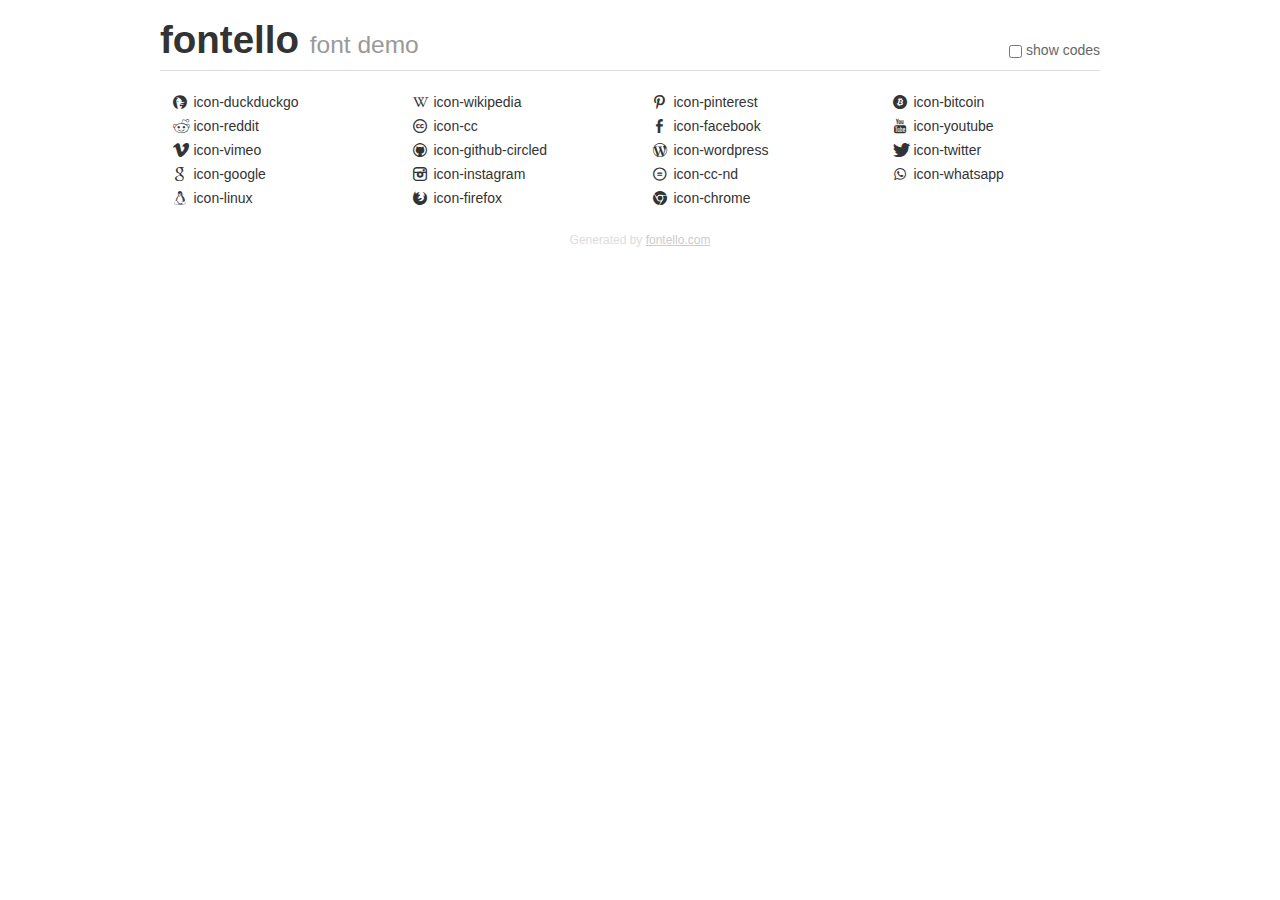
<file: fontello-89d7361d/demo.html>
<!DOCTYPE html>
<html>
  <head><!--[if lt IE 9]><script language="javascript" type="text/javascript" src="//html5shim.googlecode.com/svn/trunk/html5.js"></script><![endif]-->
    <meta charset="UTF-8"><style>/*
 * Bootstrap v2.2.1
 *
 * Copyright 2012 Twitter, Inc
 * Licensed under the Apache License v2.0
 * http://www.apache.org/licenses/LICENSE-2.0
 *
 * Designed and built with all the love in the world @twitter by @mdo and @fat.
 */
.clearfix {
  *zoom: 1;
}
.clearfix:before,
.clearfix:after {
  display: table;
  content: "";
  line-height: 0;
}
.clearfix:after {
  clear: both;
}
html {
  font-size: 100%;
  -webkit-text-size-adjust: 100%;
  -ms-text-size-adjust: 100%;
}
a:focus {
  outline: thin dotted #333;
  outline: 5px auto -webkit-focus-ring-color;
  outline-offset: -2px;
}
a:hover,
a:active {
  outline: 0;
}
button,
input,
select,
textarea {
  margin: 0;
  font-size: 100%;
  vertical-align: middle;
}
button,
input {
  *overflow: visible;
  line-height: normal;
}
button::-moz-focus-inner,
input::-moz-focus-inner {
  padding: 0;
  border: 0;
}
body {
  margin: 0;
  font-family: "Helvetica Neue", Helvetica, Arial, sans-serif;
  font-size: 14px;
  line-height: 20px;
  color: #333;
  background-color: #fff;
}
a {
  color: #08c;
  text-decoration: none;
}
a:hover {
  color: #005580;
  text-decoration: underline;
}
.row {
  margin-left: -20px;
  *zoom: 1;
}
.row:before,
.row:after {
  display: table;
  content: "";
  line-height: 0;
}
.row:after {
  clear: both;
}
[class*="span"] {
  float: left;
  min-height: 1px;
  margin-left: 20px;
}
.container,
.navbar-static-top .container,
.navbar-fixed-top .container,
.navbar-fixed-bottom .container {
  width: 940px;
}
.span12 {
  width: 940px;
}
.span11 {
  width: 860px;
}
.span10 {
  width: 780px;
}
.span9 {
  width: 700px;
}
.span8 {
  width: 620px;
}
.span7 {
  width: 540px;
}
.span6 {
  width: 460px;
}
.span5 {
  width: 380px;
}
.span4 {
  width: 300px;
}
.span3 {
  width: 220px;
}
.span2 {
  width: 140px;
}
.span1 {
  width: 60px;
}
[class*="span"].pull-right,
.row-fluid [class*="span"].pull-right {
  float: right;
}
.container {
  margin-right: auto;
  margin-left: auto;
  *zoom: 1;
}
.container:before,
.container:after {
  display: table;
  content: "";
  line-height: 0;
}
.container:after {
  clear: both;
}
p {
  margin: 0 0 10px;
}
.lead {
  margin-bottom: 20px;
  font-size: 21px;
  font-weight: 200;
  line-height: 30px;
}
small {
  font-size: 85%;
}
h1 {
  margin: 10px 0;
  font-family: inherit;
  font-weight: bold;
  line-height: 20px;
  color: inherit;
  text-rendering: optimizelegibility;
}
h1 small {
  font-weight: normal;
  line-height: 1;
  color: #999;
}
h1 {
  line-height: 40px;
}
h1 {
  font-size: 38.5px;
}
h1 small {
  font-size: 24.5px;
}
body {
  margin-top: 90px;
}
.header {
  position: fixed;
  top: 0;
  left: 50%;
  margin-left: -480px;
  background-color: #fff;
  border-bottom: 1px solid #ddd;
  padding-top: 10px;
  z-index: 10;
}
.footer {
  color: #ddd;
  font-size: 12px;
  text-align: center;
  margin-top: 20px;
}
.footer a {
  color: #ccc;
  text-decoration: underline;
}
.the-icons {
  font-size: 14px;
  line-height: 24px;
}
.switch {
  position: absolute;
  right: 0;
  bottom: 10px;
  color: #666;
}
.switch input {
  margin-right: 0.3em;
}
.codesOn .i-name {
  display: none;
}
.codesOn .i-code {
  display: inline;
}
.i-code {
  display: none;
}
@font-face {
      font-family: 'fontello';
      src: url('./font/fontello.eot?86750950');
      src: url('./font/fontello.eot?86750950#iefix') format('embedded-opentype'),
           url('./font/fontello.woff?86750950') format('woff'),
           url('./font/fontello.ttf?86750950') format('truetype'),
           url('./font/fontello.svg?86750950#fontello') format('svg');
      font-weight: normal;
      font-style: normal;
    }
     
     
    .demo-icon
    {
      font-family: "fontello";
      font-style: normal;
      font-weight: normal;
      speak: none;
     
      display: inline-block;
      text-decoration: inherit;
      width: 1em;
      margin-right: .2em;
      text-align: center;
      /* opacity: .8; */
     
      /* For safety - reset parent styles, that can break glyph codes*/
      font-variant: normal;
      text-transform: none;
     
      /* fix buttons height, for twitter bootstrap */
      line-height: 1em;
     
      /* Animation center compensation - margins should be symmetric */
      /* remove if not needed */
      margin-left: .2em;
     
      /* You can be more comfortable with increased icons size */
      /* font-size: 120%; */
     
      /* Font smoothing. That was taken from TWBS */
      -webkit-font-smoothing: antialiased;
      -moz-osx-font-smoothing: grayscale;
     
      /* Uncomment for 3D effect */
      /* text-shadow: 1px 1px 1px rgba(127, 127, 127, 0.3); */
    }
     </style>
    <link rel="stylesheet" href="css/animation.css"><!--[if IE 7]><link rel="stylesheet" href="css/fontello-ie7.css"><![endif]-->
    <script>
      function toggleCodes(on) {
        var obj = document.getElementById('icons');
      
        if (on) {
          obj.className += ' codesOn';
        } else {
          obj.className = obj.className.replace(' codesOn', '');
        }
      }
      
    </script>
  </head>
  <body>
    <div class="container header">
      <h1>
        fontello
         <small>font demo</small>
      </h1>
      <label class="switch">
        <input type="checkbox" onclick="toggleCodes(this.checked)">show codes
      </label>
    </div>
    <div id="icons" class="container">
      <div class="row">
        <div title="Code: 0xe800" class="the-icons span3"><i class="demo-icon icon-duckduckgo">&#xe800;</i> <span class="i-name">icon-duckduckgo</span><span class="i-code">0xe800</span></div>
        <div title="Code: 0xe801" class="the-icons span3"><i class="demo-icon icon-wikipedia">&#xe801;</i> <span class="i-name">icon-wikipedia</span><span class="i-code">0xe801</span></div>
        <div title="Code: 0xe802" class="the-icons span3"><i class="demo-icon icon-pinterest">&#xe802;</i> <span class="i-name">icon-pinterest</span><span class="i-code">0xe802</span></div>
        <div title="Code: 0xe803" class="the-icons span3"><i class="demo-icon icon-bitcoin">&#xe803;</i> <span class="i-name">icon-bitcoin</span><span class="i-code">0xe803</span></div>
      </div>
      <div class="row">
        <div title="Code: 0xe804" class="the-icons span3"><i class="demo-icon icon-reddit">&#xe804;</i> <span class="i-name">icon-reddit</span><span class="i-code">0xe804</span></div>
        <div title="Code: 0xe805" class="the-icons span3"><i class="demo-icon icon-cc">&#xe805;</i> <span class="i-name">icon-cc</span><span class="i-code">0xe805</span></div>
        <div title="Code: 0xe806" class="the-icons span3"><i class="demo-icon icon-facebook">&#xe806;</i> <span class="i-name">icon-facebook</span><span class="i-code">0xe806</span></div>
        <div title="Code: 0xe807" class="the-icons span3"><i class="demo-icon icon-youtube">&#xe807;</i> <span class="i-name">icon-youtube</span><span class="i-code">0xe807</span></div>
      </div>
      <div class="row">
        <div title="Code: 0xe808" class="the-icons span3"><i class="demo-icon icon-vimeo">&#xe808;</i> <span class="i-name">icon-vimeo</span><span class="i-code">0xe808</span></div>
        <div title="Code: 0xe809" class="the-icons span3"><i class="demo-icon icon-github-circled">&#xe809;</i> <span class="i-name">icon-github-circled</span><span class="i-code">0xe809</span></div>
        <div title="Code: 0xe80a" class="the-icons span3"><i class="demo-icon icon-wordpress">&#xe80a;</i> <span class="i-name">icon-wordpress</span><span class="i-code">0xe80a</span></div>
        <div title="Code: 0xe80b" class="the-icons span3"><i class="demo-icon icon-twitter">&#xe80b;</i> <span class="i-name">icon-twitter</span><span class="i-code">0xe80b</span></div>
      </div>
      <div class="row">
        <div title="Code: 0xe80c" class="the-icons span3"><i class="demo-icon icon-google">&#xe80c;</i> <span class="i-name">icon-google</span><span class="i-code">0xe80c</span></div>
        <div title="Code: 0xe80d" class="the-icons span3"><i class="demo-icon icon-instagram">&#xe80d;</i> <span class="i-name">icon-instagram</span><span class="i-code">0xe80d</span></div>
        <div title="Code: 0xe80e" class="the-icons span3"><i class="demo-icon icon-cc-nd">&#xe80e;</i> <span class="i-name">icon-cc-nd</span><span class="i-code">0xe80e</span></div>
        <div title="Code: 0xe80f" class="the-icons span3"><i class="demo-icon icon-whatsapp">&#xe80f;</i> <span class="i-name">icon-whatsapp</span><span class="i-code">0xe80f</span></div>
      </div>
      <div class="row">
        <div title="Code: 0xe810" class="the-icons span3"><i class="demo-icon icon-linux">&#xe810;</i> <span class="i-name">icon-linux</span><span class="i-code">0xe810</span></div>
        <div title="Code: 0xe811" class="the-icons span3"><i class="demo-icon icon-firefox">&#xe811;</i> <span class="i-name">icon-firefox</span><span class="i-code">0xe811</span></div>
        <div title="Code: 0xe813" class="the-icons span3"><i class="demo-icon icon-chrome">&#xe813;</i> <span class="i-name">icon-chrome</span><span class="i-code">0xe813</span></div>
      </div>
    </div>
    <div class="container footer">Generated by <a href="http://fontello.com">fontello.com</a></div>
  </body>
</html>
</file>
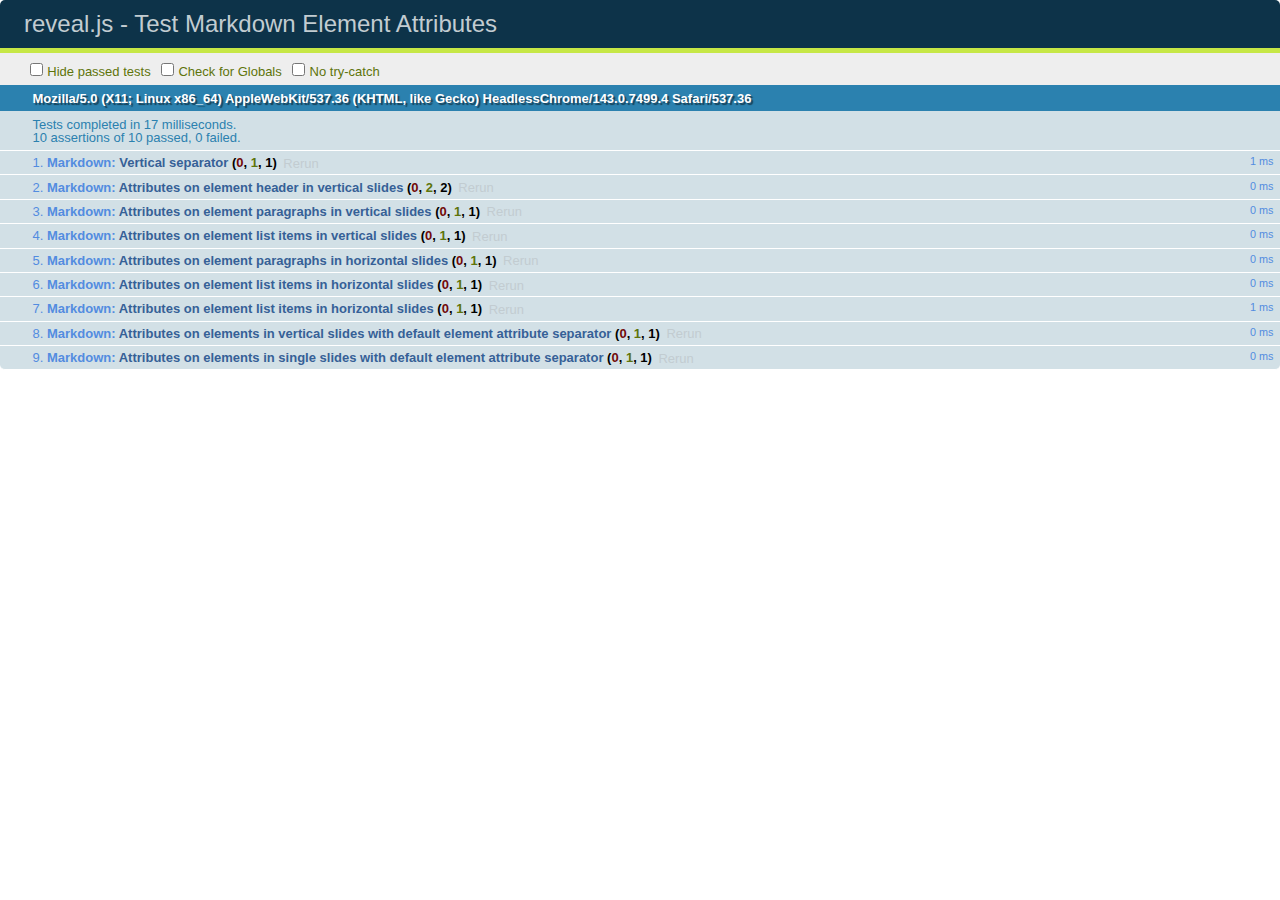
<file: test/test-markdown-element-attributes.html>
<!doctype html>
<html lang="en">

	<head>
		<meta charset="utf-8">

		<title>reveal.js - Test Markdown Element Attributes</title>

		<link rel="stylesheet" href="../css/reveal.css">
		<link rel="stylesheet" href="qunit-1.12.0.css">
	</head>

	<body style="overflow: auto;">

		<div id="qunit"></div>
		<div id="qunit-fixture"></div>

		<div class="reveal" style="display: none;">

			<div class="slides">

				<!-- <section data-markdown="example.md" data-separator="^\n\n\n" data-separator-vertical="^\n\n"></section> -->

				<!-- Slides are separated by newline + three dashes + newline, vertical slides identical but two dashes -->
				<section data-markdown data-separator="^\n---\n$" data-separator-vertical="^\n--\n$" data-element-attributes="{_\s*?([^}]+?)}">>
					<script type="text/template">
						## Slide 1.1
						<!-- {_class="fragment fade-out" data-fragment-index="1"} -->

						--

						## Slide 1.2
						<!-- {_class="fragment shrink"} -->

						Paragraph 1
						<!-- {_class="fragment grow"} -->

						Paragraph 2
						<!-- {_class="fragment grow"} -->

						- list item 1 <!-- {_class="fragment grow"} -->
						- list item 2 <!-- {_class="fragment grow"} -->
						- list item 3 <!-- {_class="fragment grow"} -->


						---

						## Slide 2


						Paragraph 1.2  
						multi-line <!-- {_class="fragment highlight-red"} -->

						Paragraph 2.2 <!-- {_class="fragment highlight-red"} -->

						Paragraph 2.3 <!-- {_class="fragment highlight-red"} -->

						Paragraph 2.4 <!-- {_class="fragment highlight-red"} -->

						- list item 1 <!-- {_class="fragment highlight-green"} -->
						- list item 2<!-- {_class="fragment highlight-green"} -->
						- list item 3<!-- {_class="fragment highlight-green"} -->
						- list item 4
						<!-- {_class="fragment highlight-green"} -->
						- list item 5<!-- {_class="fragment highlight-green"} -->

						Test

						![Example Picture](examples/assets/image2.png)
						<!-- {_class="reveal stretch"} -->

					</script>
				</section>



				<section 	data-markdown data-separator="^\n\n\n"
									data-separator-vertical="^\n\n"
									data-separator-notes="^Note:"
									data-charset="utf-8">
					<script type="text/template">
						# Test attributes in Markdown with default separator
						## Slide 1 Def <!-- .element: class="fragment highlight-red" data-fragment-index="1" -->


						## Slide 2 Def
						<!-- .element: class="fragment highlight-red" -->

					</script>
				</section>

				<section data-markdown>
				  <script type="text/template">
					## Hello world
					A paragraph
					<!-- .element: class="fragment highlight-blue" -->
				  </script>
				</section>

				<section data-markdown>
				  <script type="text/template">
					## Hello world

					Multiple  
					Line
					<!-- .element: class="fragment highlight-blue" -->
				  </script>
				</section>

				<section data-markdown>
				  <script type="text/template">
					## Hello world

					Test<!-- .element: class="fragment highlight-blue" -->

					More Test
				  </script>
				</section>


			</div>

		</div>

		<script src="../lib/js/head.min.js"></script>
		<script src="../js/reveal.js"></script>
		<script src="../plugin/markdown/marked.js"></script>
		<script src="../plugin/markdown/markdown.js"></script>
		<script src="qunit-1.12.0.js"></script>

		<script src="test-markdown-element-attributes.js"></script>

	</body>
</html>
</file>
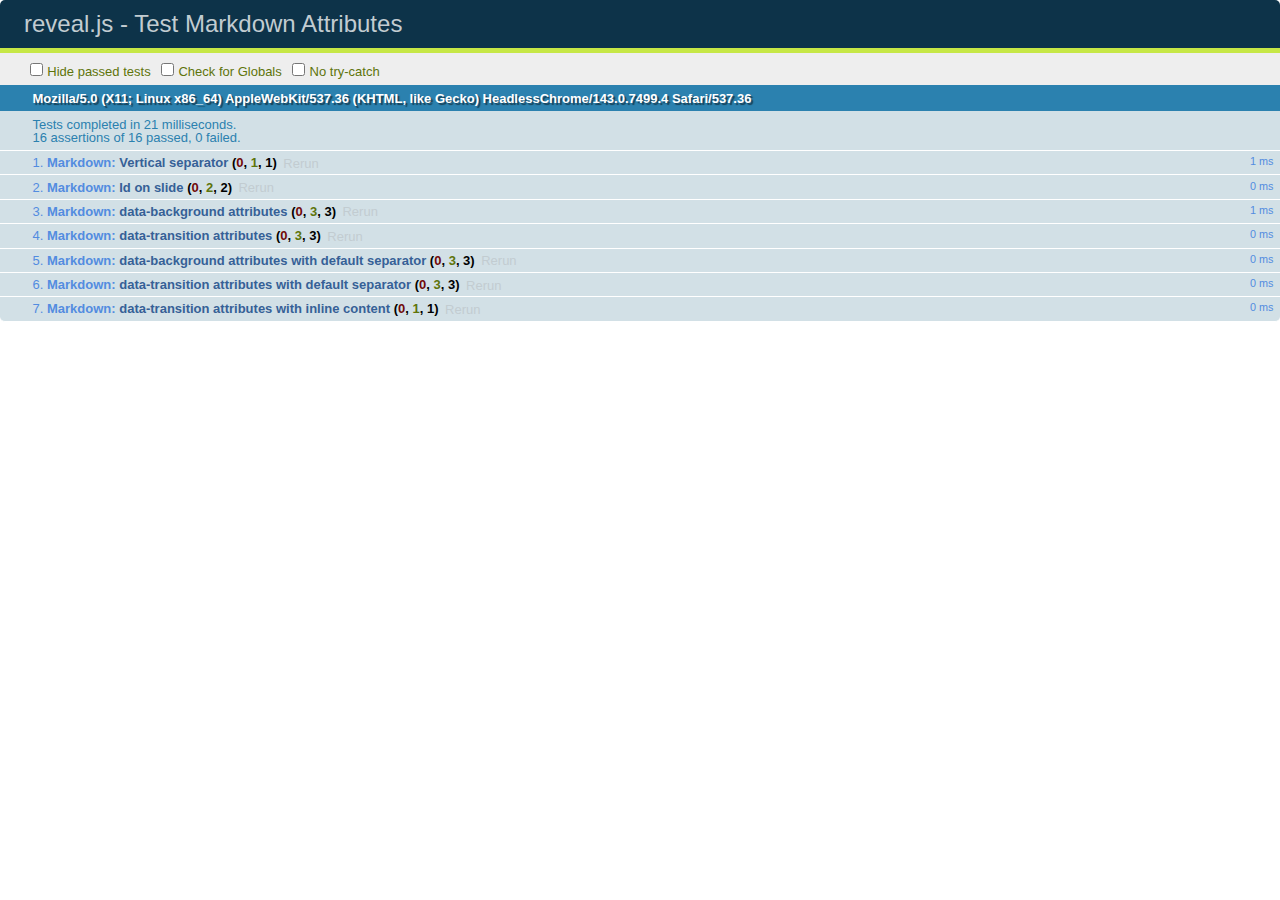
<file: test/test-markdown-slide-attributes.html>
<!doctype html>
<html lang="en">

	<head>
		<meta charset="utf-8">

		<title>reveal.js - Test Markdown Attributes</title>

		<link rel="stylesheet" href="../css/reveal.css">
		<link rel="stylesheet" href="qunit-1.12.0.css">
	</head>

	<body style="overflow: auto;">

		<div id="qunit"></div>
		<div id="qunit-fixture"></div>

		<div class="reveal" style="display: none;">

			<div class="slides">

				<!-- <section data-markdown="example.md" data-separator="^\n\n\n" data-separator-vertical="^\n\n"></section> -->

				<!-- Slides are separated by three lines, vertical slides by two lines, attributes are one any line starting with (spaces and) two dashes -->
				<section 	data-markdown data-separator="^\n\n\n"
									data-separator-vertical="^\n\n"
									data-separator-notes="^Note:"
									data-attributes="--\s(.*?)$"
									data-charset="utf-8">
					<script type="text/template">
						# Test attributes in Markdown
						## Slide 1



						## Slide 2
						<!-- -- id="slide2" data-transition="zoom" data-background="#A0C66B" -->


						## Slide 2.1
						<!-- -- data-background="#ff0000" data-transition="fade" -->


						## Slide 2.2
						[Link to Slide2](#/slide2)



						## Slide 3
						<!-- -- data-transition="zoom" data-background="#C6916B" -->



						## Slide 4
					</script>
				</section>

				<section 	data-markdown data-separator="^\n\n\n"
									data-separator-vertical="^\n\n"
									data-separator-notes="^Note:"
									data-charset="utf-8">
					<script type="text/template">
						# Test attributes in Markdown with default separator
						## Slide 1 Def



						## Slide 2 Def
						<!-- .slide: id="slide2def" data-transition="concave" data-background="#A7C66B" -->


						## Slide 2.1 Def
						<!-- .slide: data-background="#f70000" data-transition="page" -->


						## Slide 2.2 Def
						[Link to Slide2](#/slide2def)



						## Slide 3 Def
						<!-- .slide: data-transition="concave" data-background="#C7916B" -->



						## Slide 4
					</script>
				</section>

				<section data-markdown>
					<script type="text/template">
						<!-- .slide: data-background="#ff0000" -->
						## Hello world
					</script>
				</section>

				<section data-markdown>
					<script type="text/template">
						## Hello world
						<!-- .slide: data-background="#ff0000" -->
					</script>
				</section>

				<section data-markdown>
					<script type="text/template">
						## Hello world

						Test
						<!-- .slide: data-background="#ff0000" -->

						More Test
					</script>
				</section>

			</div>

		</div>

		<script src="../lib/js/head.min.js"></script>
		<script src="../js/reveal.js"></script>
		<script src="../plugin/markdown/marked.js"></script>
		<script src="../plugin/markdown/markdown.js"></script>
		<script src="qunit-1.12.0.js"></script>

		<script src="test-markdown-slide-attributes.js"></script>

	</body>
</html>
</file>
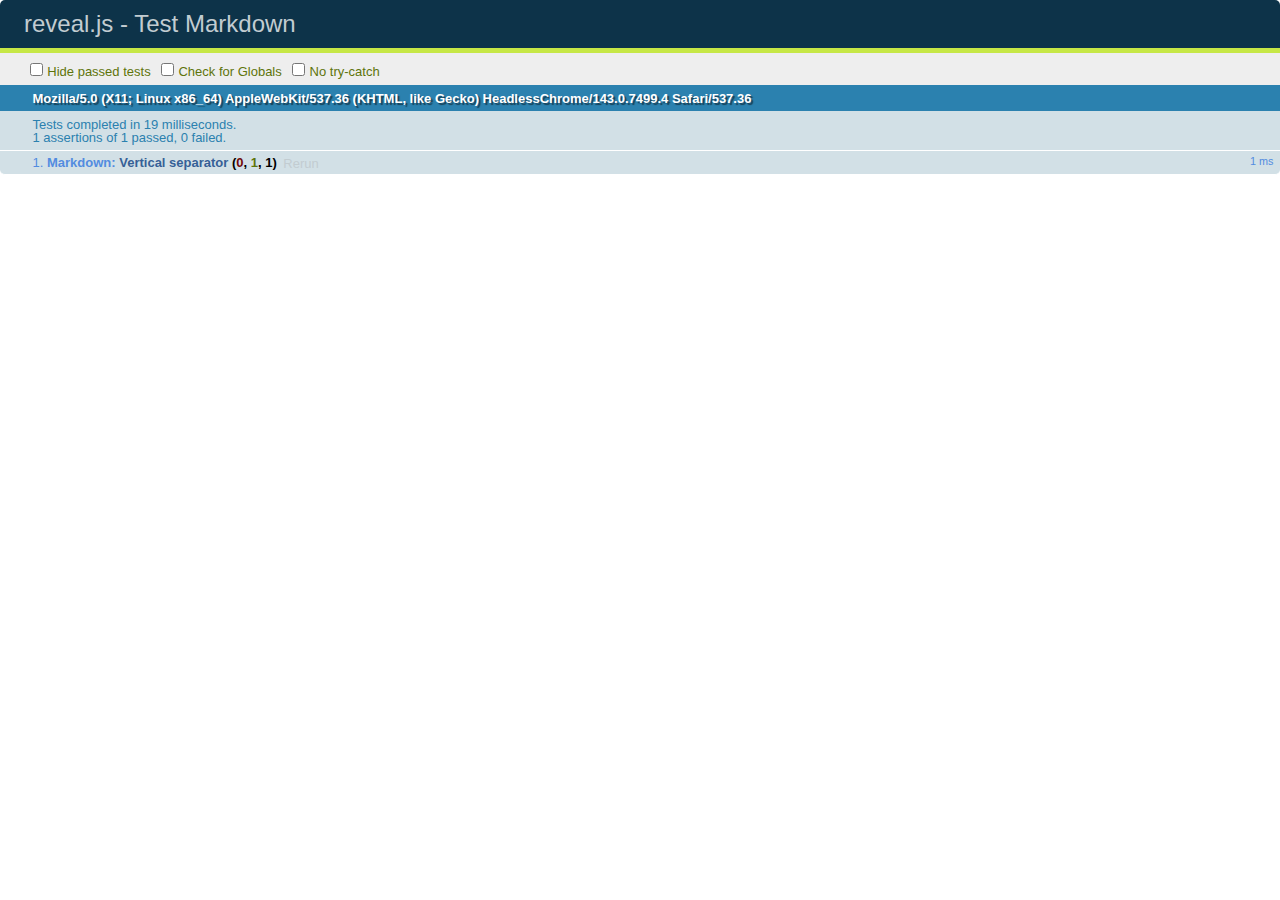
<file: test/test-markdown.html>
<!doctype html>
<html lang="en">

	<head>
		<meta charset="utf-8">

		<title>reveal.js - Test Markdown</title>

		<link rel="stylesheet" href="../css/reveal.css">
		<link rel="stylesheet" href="qunit-1.12.0.css">
	</head>

	<body style="overflow: auto;">

		<div id="qunit"></div>
  		<div id="qunit-fixture"></div>

		<div class="reveal" style="display: none;">

			<div class="slides">

				<!-- <section data-markdown="example.md" data-separator="^\n\n\n" data-separator-vertical="^\n\n"></section> -->

				<!-- Slides are separated by newline + three dashes + newline, vertical slides identical but two dashes -->
				<section data-markdown data-separator="^\n---\n$" data-separator-vertical="^\n--\n$">
					<script type="text/template">
						## Slide 1.1

						--

						## Slide 1.2

						---

						## Slide 2
					</script>
				</section>

			</div>

		</div>

		<script src="../lib/js/head.min.js"></script>
		<script src="../js/reveal.js"></script>
		<script src="../plugin/markdown/marked.js"></script>
		<script src="../plugin/markdown/markdown.js"></script>
		<script src="qunit-1.12.0.js"></script>

		<script src="test-markdown.js"></script>

	</body>
</html>
</file>
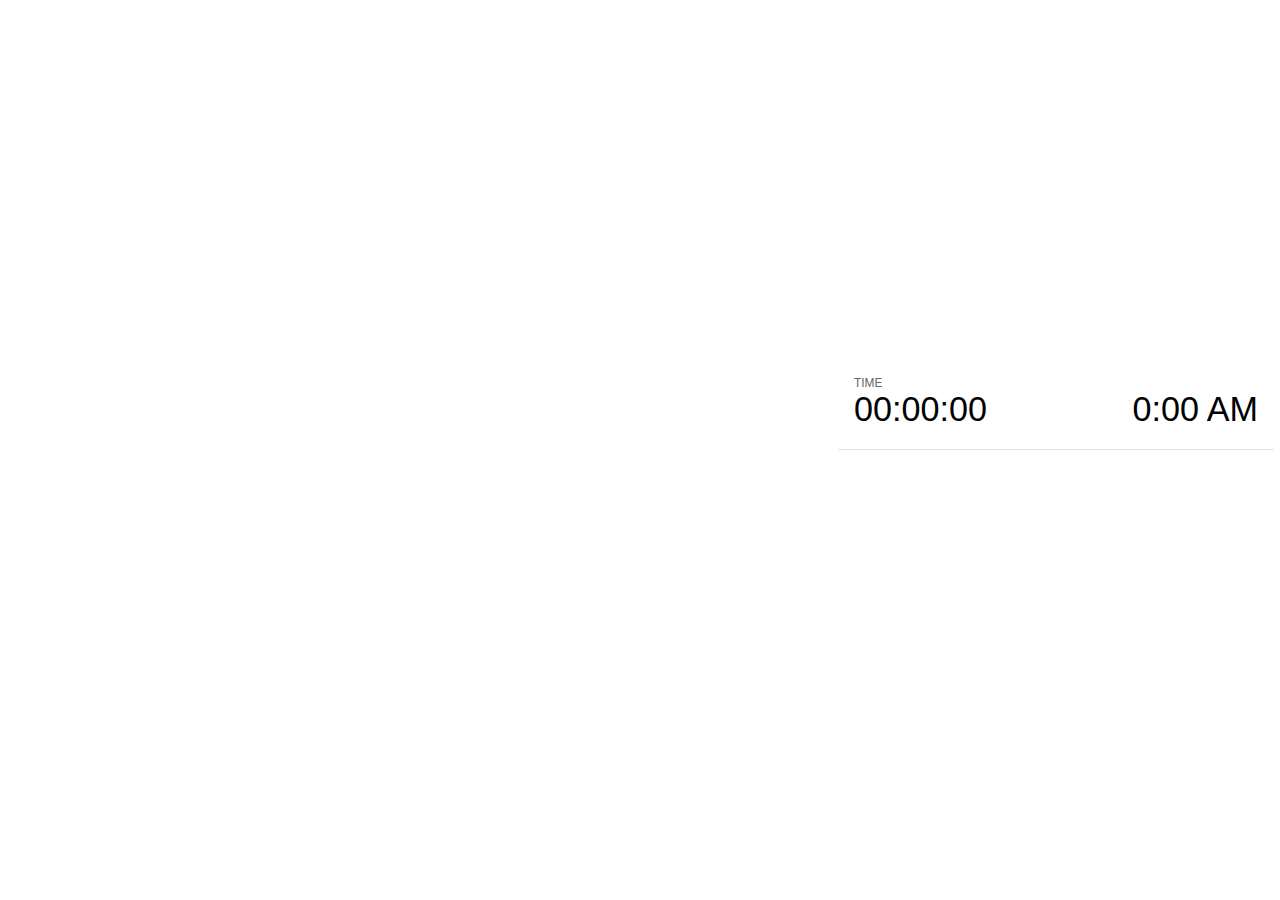
<file: plugin/notes/notes.html>
<!doctype html>
<html lang="en">
	<head>
		<meta charset="utf-8">

		<title>reveal.js - Slide Notes</title>

		<style>
			body {
				font-family: Helvetica;
			}

			#current-slide,
			#upcoming-slide,
			#speaker-controls {
				padding: 6px;
				box-sizing: border-box;
				-moz-box-sizing: border-box;
			}

			#current-slide iframe,
			#upcoming-slide iframe {
				width: 100%;
				height: 100%;
				border: 1px solid #ddd;
			}

			#current-slide .label,
			#upcoming-slide .label {
				position: absolute;
				top: 10px;
				left: 10px;
				font-weight: bold;
				font-size: 14px;
				z-index: 2;
				color: rgba( 255, 255, 255, 0.9 );
			}

			#current-slide {
				position: absolute;
				width: 65%;
				height: 100%;
				top: 0;
				left: 0;
				padding-right: 0;
			}

			#upcoming-slide {
				position: absolute;
				width: 35%;
				height: 40%;
				right: 0;
				top: 0;
			}

			#speaker-controls {
				position: absolute;
				top: 40%;
				right: 0;
				width: 35%;
				height: 60%;
				overflow: auto;

				font-size: 18px;
			}

				.speaker-controls-time.hidden,
				.speaker-controls-notes.hidden {
					display: none;
				}

				.speaker-controls-time .label,
				.speaker-controls-notes .label {
					text-transform: uppercase;
					font-weight: normal;
					font-size: 0.66em;
					color: #666;
					margin: 0;
				}

				.speaker-controls-time {
					border-bottom: 1px solid rgba( 200, 200, 200, 0.5 );
					margin-bottom: 10px;
					padding: 10px 16px;
					padding-bottom: 20px;
					cursor: pointer;
				}

				.speaker-controls-time .reset-button {
					opacity: 0;
					float: right;
					color: #666;
					text-decoration: none;
				}
				.speaker-controls-time:hover .reset-button {
					opacity: 1;
				}

				.speaker-controls-time .timer,
				.speaker-controls-time .clock {
					width: 50%;
					font-size: 1.9em;
				}

				.speaker-controls-time .timer {
					float: left;
				}

				.speaker-controls-time .clock {
					float: right;
					text-align: right;
				}

				.speaker-controls-time span.mute {
					color: #bbb;
				}

				.speaker-controls-notes {
					padding: 10px 16px;
				}

				.speaker-controls-notes .value {
					margin-top: 5px;
					line-height: 1.4;
					font-size: 1.2em;
				}

			.clear {
				clear: both;
			}

			@media screen and (max-width: 1080px) {
				#speaker-controls {
					font-size: 16px;
				}
			}

			@media screen and (max-width: 900px) {
				#speaker-controls {
					font-size: 14px;
				}
			}

			@media screen and (max-width: 800px) {
				#speaker-controls {
					font-size: 12px;
				}
			}

		</style>
	</head>

	<body>

		<div id="current-slide"></div>
		<div id="upcoming-slide"><span class="label">UPCOMING:</span></div>
		<div id="speaker-controls">
			<div class="speaker-controls-time">
				<h4 class="label">Time <span class="reset-button">Click to Reset</span></h4>
				<div class="clock">
					<span class="clock-value">0:00 AM</span>
				</div>
				<div class="timer">
					<span class="hours-value">00</span><span class="minutes-value">:00</span><span class="seconds-value">:00</span>
				</div>
				<div class="clear"></div>
			</div>

			<div class="speaker-controls-notes hidden">
				<h4 class="label">Notes</h4>
				<div class="value"></div>
			</div>
		</div>

		<script src="../../plugin/markdown/marked.js"></script>
		<script>

			(function() {

				var notes,
					notesValue,
					currentState,
					currentSlide,
					upcomingSlide,
					connected = false;

				window.addEventListener( 'message', function( event ) {

					var data = JSON.parse( event.data );

					// Messages sent by the notes plugin inside of the main window
					if( data && data.namespace === 'reveal-notes' ) {
						if( data.type === 'connect' ) {
							handleConnectMessage( data );
						}
						else if( data.type === 'state' ) {
							handleStateMessage( data );
						}
					}
					// Messages sent by the reveal.js inside of the current slide preview
					else if( data && data.namespace === 'reveal' ) {
						if( /ready/.test( data.eventName ) ) {
							// Send a message back to notify that the handshake is complete
							window.opener.postMessage( JSON.stringify({ namespace: 'reveal-notes', type: 'connected'} ), '*' );
						}
						else if( /slidechanged|fragmentshown|fragmenthidden|overviewshown|overviewhidden|paused|resumed/.test( data.eventName ) && currentState !== JSON.stringify( data.state ) ) {
							window.opener.postMessage( JSON.stringify({ method: 'setState', args: [ data.state ]} ), '*' );
						}
					}

				} );

				/**
				 * Called when the main window is trying to establish a
				 * connection.
				 */
				function handleConnectMessage( data ) {

					if( connected === false ) {
						connected = true;

						setupIframes( data );
						setupKeyboard();
						setupNotes();
						setupTimer();
					}

				}

				/**
				 * Called when the main window sends an updated state.
				 */
				function handleStateMessage( data ) {

					// Store the most recently set state to avoid circular loops
					// applying the same state
					currentState = JSON.stringify( data.state );

					// No need for updating the notes in case of fragment changes
					if ( data.notes ) {
						notes.classList.remove( 'hidden' );
						notesValue.style.whiteSpace = data.whitespace;
						if( data.markdown ) {
							notesValue.innerHTML = marked( data.notes );
						}
						else {
							notesValue.innerHTML = data.notes;
						}
					}
					else {
						notes.classList.add( 'hidden' );
					}

					// Update the note slides
					currentSlide.contentWindow.postMessage( JSON.stringify({ method: 'setState', args: [ data.state ] }), '*' );
					upcomingSlide.contentWindow.postMessage( JSON.stringify({ method: 'setState', args: [ data.state ] }), '*' );
					upcomingSlide.contentWindow.postMessage( JSON.stringify({ method: 'next' }), '*' );

				}

				// Limit to max one state update per X ms
				handleStateMessage = debounce( handleStateMessage, 200 );

				/**
				 * Forward keyboard events to the current slide window.
				 * This enables keyboard events to work even if focus
				 * isn't set on the current slide iframe.
				 */
				function setupKeyboard() {

					document.addEventListener( 'keydown', function( event ) {
						currentSlide.contentWindow.postMessage( JSON.stringify({ method: 'triggerKey', args: [ event.keyCode ] }), '*' );
					} );

				}

				/**
				 * Creates the preview iframes.
				 */
				function setupIframes( data ) {

					var params = [
						'receiver',
						'progress=false',
						'history=false',
						'transition=none',
						'autoSlide=0',
						'backgroundTransition=none'
					].join( '&' );

					var hash = '#/' + data.state.indexh + '/' + data.state.indexv;
					var currentURL = data.url + '?' + params + '&postMessageEvents=true' + hash;
					var upcomingURL = data.url + '?' + params + '&controls=false' + hash;

					currentSlide = document.createElement( 'iframe' );
					currentSlide.setAttribute( 'width', 1280 );
					currentSlide.setAttribute( 'height', 1024 );
					currentSlide.setAttribute( 'src', currentURL );
					document.querySelector( '#current-slide' ).appendChild( currentSlide );

					upcomingSlide = document.createElement( 'iframe' );
					upcomingSlide.setAttribute( 'width', 640 );
					upcomingSlide.setAttribute( 'height', 512 );
					upcomingSlide.setAttribute( 'src', upcomingURL );
					document.querySelector( '#upcoming-slide' ).appendChild( upcomingSlide );

				}

				/**
				 * Setup the notes UI.
				 */
				function setupNotes() {

					notes = document.querySelector( '.speaker-controls-notes' );
					notesValue = document.querySelector( '.speaker-controls-notes .value' );

				}

				/**
				 * Create the timer and clock and start updating them
				 * at an interval.
				 */
				function setupTimer() {

					var start = new Date(),
						timeEl = document.querySelector( '.speaker-controls-time' ),
						clockEl = timeEl.querySelector( '.clock-value' ),
						hoursEl = timeEl.querySelector( '.hours-value' ),
						minutesEl = timeEl.querySelector( '.minutes-value' ),
						secondsEl = timeEl.querySelector( '.seconds-value' );

					function _updateTimer() {

						var diff, hours, minutes, seconds,
							now = new Date();

						diff = now.getTime() - start.getTime();
						hours = Math.floor( diff / ( 1000 * 60 * 60 ) );
						minutes = Math.floor( ( diff / ( 1000 * 60 ) ) % 60 );
						seconds = Math.floor( ( diff / 1000 ) % 60 );

						clockEl.innerHTML = now.toLocaleTimeString( 'en-US', { hour12: true, hour: '2-digit', minute:'2-digit' } );
						hoursEl.innerHTML = zeroPadInteger( hours );
						hoursEl.className = hours > 0 ? '' : 'mute';
						minutesEl.innerHTML = ':' + zeroPadInteger( minutes );
						minutesEl.className = minutes > 0 ? '' : 'mute';
						secondsEl.innerHTML = ':' + zeroPadInteger( seconds );

					}

					// Update once directly
					_updateTimer();

					// Then update every second
					setInterval( _updateTimer, 1000 );

					timeEl.addEventListener( 'click', function() {
						start = new Date();
						_updateTimer();
						return false;
					} );

				}

				function zeroPadInteger( num ) {

					var str = '00' + parseInt( num );
					return str.substring( str.length - 2 );

				}

				/**
				 * Limits the frequency at which a function can be called.
				 */
				function debounce( fn, ms ) {

					var lastTime = 0,
						timeout;

					return function() {

						var args = arguments;
						var context = this;

						clearTimeout( timeout );

						var timeSinceLastCall = Date.now() - lastTime;
						if( timeSinceLastCall > ms ) {
							fn.apply( context, args );
							lastTime = Date.now();
						}
						else {
							timeout = setTimeout( function() {
								fn.apply( context, args );
								lastTime = Date.now();
							}, ms - timeSinceLastCall );
						}

					}

				}

			})();

		</script>
	</body>
</html>
</file>
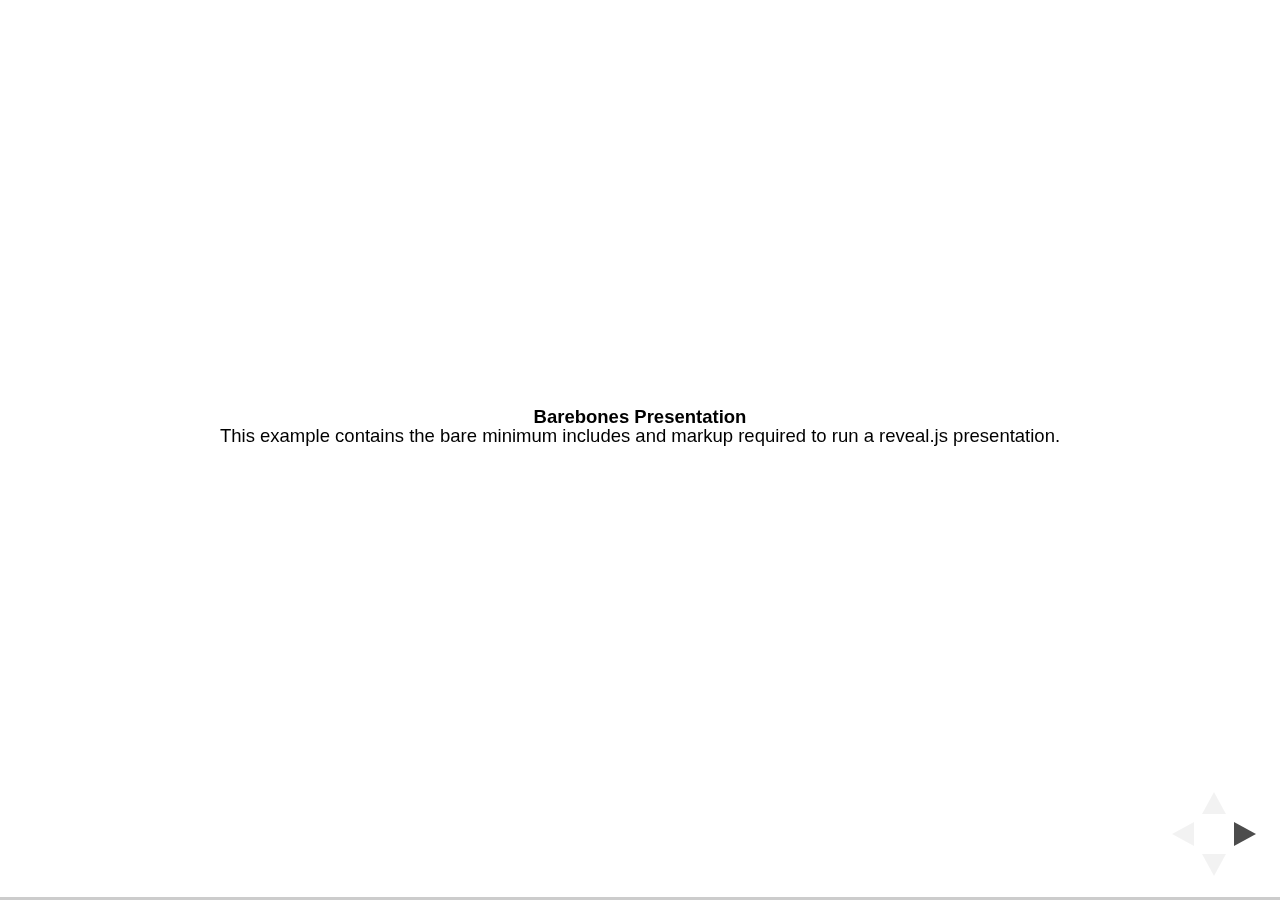
<file: test/examples/barebones.html>
<!doctype html>
<html lang="en">

	<head>
		<meta charset="utf-8">

		<title>reveal.js - Barebones</title>

		<link rel="stylesheet" href="../../css/reveal.css">
	</head>

	<body>

		<div class="reveal">

			<div class="slides">

				<section>
					<h2>Barebones Presentation</h2>
					<p>This example contains the bare minimum includes and markup required to run a reveal.js presentation.</p>
				</section>

				<section>
					<h2>No Theme</h2>
					<p>There's no theme included, so it will fall back on browser defaults.</p>
				</section>

			</div>

		</div>

		<script src="../../js/reveal.js"></script>

		<script>

			Reveal.initialize();

		</script>

	</body>
</html>
</file>
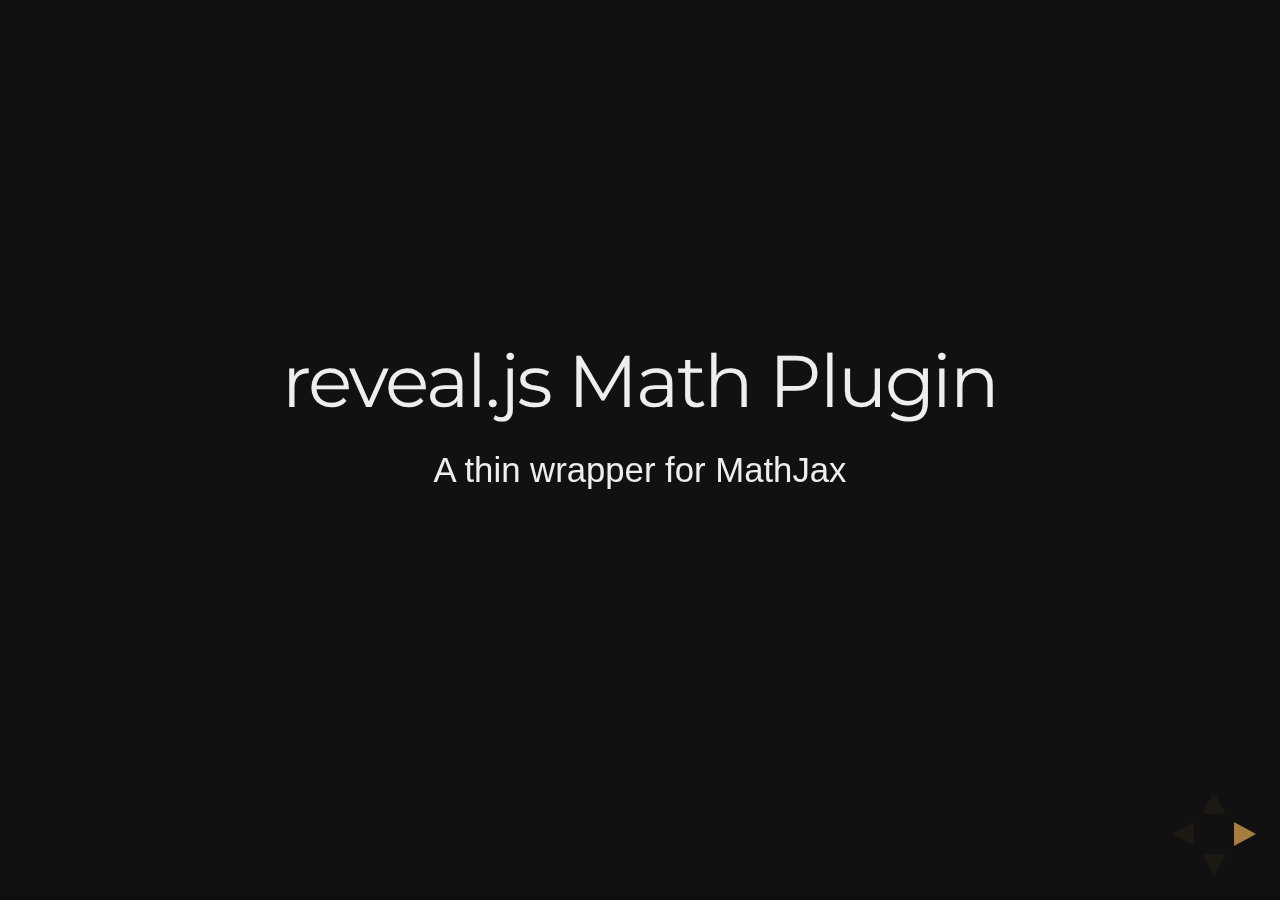
<file: test/examples/math.html>
<!doctype html>
<html lang="en">

	<head>
		<meta charset="utf-8">

		<title>reveal.js - Math Plugin</title>

		<meta name="viewport" content="width=device-width, initial-scale=1.0, maximum-scale=1.0, user-scalable=no">

		<link rel="stylesheet" href="../../css/reveal.css">
		<link rel="stylesheet" href="../../css/theme/night.css" id="theme">
	</head>

	<body>

		<div class="reveal">

			<div class="slides">

				<section>
					<h2>reveal.js Math Plugin</h2>
					<p>A thin wrapper for MathJax</p>
				</section>

				<section>
					<h3>The Lorenz Equations</h3>

					\[\begin{aligned}
					\dot{x} &amp; = \sigma(y-x) \\
					\dot{y} &amp; = \rho x - y - xz \\
					\dot{z} &amp; = -\beta z + xy
					\end{aligned} \]
				</section>

				<section>
					<h3>The Cauchy-Schwarz Inequality</h3>

					<script type="math/tex; mode=display">
						\left( \sum_{k=1}^n a_k b_k \right)^2 \leq \left( \sum_{k=1}^n a_k^2 \right) \left( \sum_{k=1}^n b_k^2 \right)
					</script>
				</section>

				<section>
					<h3>A Cross Product Formula</h3>

					\[\mathbf{V}_1 \times \mathbf{V}_2 =  \begin{vmatrix}
					\mathbf{i} &amp; \mathbf{j} &amp; \mathbf{k} \\
					\frac{\partial X}{\partial u} &amp;  \frac{\partial Y}{\partial u} &amp; 0 \\
					\frac{\partial X}{\partial v} &amp;  \frac{\partial Y}{\partial v} &amp; 0
					\end{vmatrix}  \]
				</section>

				<section>
					<h3>The probability of getting \(k\) heads when flipping \(n\) coins is</h3>

					\[P(E)   = {n \choose k} p^k (1-p)^{ n-k} \]
				</section>

				<section>
					<h3>An Identity of Ramanujan</h3>

					\[ \frac{1}{\Bigl(\sqrt{\phi \sqrt{5}}-\phi\Bigr) e^{\frac25 \pi}} =
					1+\frac{e^{-2\pi}} {1+\frac{e^{-4\pi}} {1+\frac{e^{-6\pi}}
					{1+\frac{e^{-8\pi}} {1+\ldots} } } } \]
				</section>

				<section>
					<h3>A Rogers-Ramanujan Identity</h3>

					\[  1 +  \frac{q^2}{(1-q)}+\frac{q^6}{(1-q)(1-q^2)}+\cdots =
					\prod_{j=0}^{\infty}\frac{1}{(1-q^{5j+2})(1-q^{5j+3})}\]
				</section>

				<section>
					<h3>Maxwell&#8217;s Equations</h3>

					\[  \begin{aligned}
					\nabla \times \vec{\mathbf{B}} -\, \frac1c\, \frac{\partial\vec{\mathbf{E}}}{\partial t} &amp; = \frac{4\pi}{c}\vec{\mathbf{j}} \\   \nabla \cdot \vec{\mathbf{E}} &amp; = 4 \pi \rho \\
					\nabla \times \vec{\mathbf{E}}\, +\, \frac1c\, \frac{\partial\vec{\mathbf{B}}}{\partial t} &amp; = \vec{\mathbf{0}} \\
					\nabla \cdot \vec{\mathbf{B}} &amp; = 0 \end{aligned}
					\]
				</section>

				<section>
					<section>
						<h3>The Lorenz Equations</h3>

						<div class="fragment">
							\[\begin{aligned}
							\dot{x} &amp; = \sigma(y-x) \\
							\dot{y} &amp; = \rho x - y - xz \\
							\dot{z} &amp; = -\beta z + xy
							\end{aligned} \]
						</div>
					</section>

					<section>
						<h3>The Cauchy-Schwarz Inequality</h3>

						<div class="fragment">
							\[ \left( \sum_{k=1}^n a_k b_k \right)^2 \leq \left( \sum_{k=1}^n a_k^2 \right) \left( \sum_{k=1}^n b_k^2 \right) \]
						</div>
					</section>

					<section>
						<h3>A Cross Product Formula</h3>

						<div class="fragment">
							\[\mathbf{V}_1 \times \mathbf{V}_2 =  \begin{vmatrix}
							\mathbf{i} &amp; \mathbf{j} &amp; \mathbf{k} \\
							\frac{\partial X}{\partial u} &amp;  \frac{\partial Y}{\partial u} &amp; 0 \\
							\frac{\partial X}{\partial v} &amp;  \frac{\partial Y}{\partial v} &amp; 0
							\end{vmatrix}  \]
						</div>
					</section>

					<section>
						<h3>The probability of getting \(k\) heads when flipping \(n\) coins is</h3>

						<div class="fragment">
							\[P(E)   = {n \choose k} p^k (1-p)^{ n-k} \]
						</div>
					</section>

					<section>
						<h3>An Identity of Ramanujan</h3>

						<div class="fragment">
							\[ \frac{1}{\Bigl(\sqrt{\phi \sqrt{5}}-\phi\Bigr) e^{\frac25 \pi}} =
							1+\frac{e^{-2\pi}} {1+\frac{e^{-4\pi}} {1+\frac{e^{-6\pi}}
							{1+\frac{e^{-8\pi}} {1+\ldots} } } } \]
						</div>
					</section>

					<section>
						<h3>A Rogers-Ramanujan Identity</h3>

						<div class="fragment">
							\[  1 +  \frac{q^2}{(1-q)}+\frac{q^6}{(1-q)(1-q^2)}+\cdots =
							\prod_{j=0}^{\infty}\frac{1}{(1-q^{5j+2})(1-q^{5j+3})}\]
						</div>
					</section>

					<section>
						<h3>Maxwell&#8217;s Equations</h3>

						<div class="fragment">
							\[  \begin{aligned}
							\nabla \times \vec{\mathbf{B}} -\, \frac1c\, \frac{\partial\vec{\mathbf{E}}}{\partial t} &amp; = \frac{4\pi}{c}\vec{\mathbf{j}} \\   \nabla \cdot \vec{\mathbf{E}} &amp; = 4 \pi \rho \\
							\nabla \times \vec{\mathbf{E}}\, +\, \frac1c\, \frac{\partial\vec{\mathbf{B}}}{\partial t} &amp; = \vec{\mathbf{0}} \\
							\nabla \cdot \vec{\mathbf{B}} &amp; = 0 \end{aligned}
							\]
						</div>
					</section>
				</section>

			</div>

		</div>

		<script src="../../lib/js/head.min.js"></script>
		<script src="../../js/reveal.js"></script>

		<script>

			Reveal.initialize({
				history: true,
				transition: 'linear',

				math: {
					// mathjax: 'http://cdn.mathjax.org/mathjax/latest/MathJax.js',
					config: 'TeX-AMS_HTML-full'
				},

				dependencies: [
					{ src: '../../lib/js/classList.js' },
					{ src: '../../plugin/math/math.js', async: true }
				]
			});

		</script>

	</body>
</html>
</file>
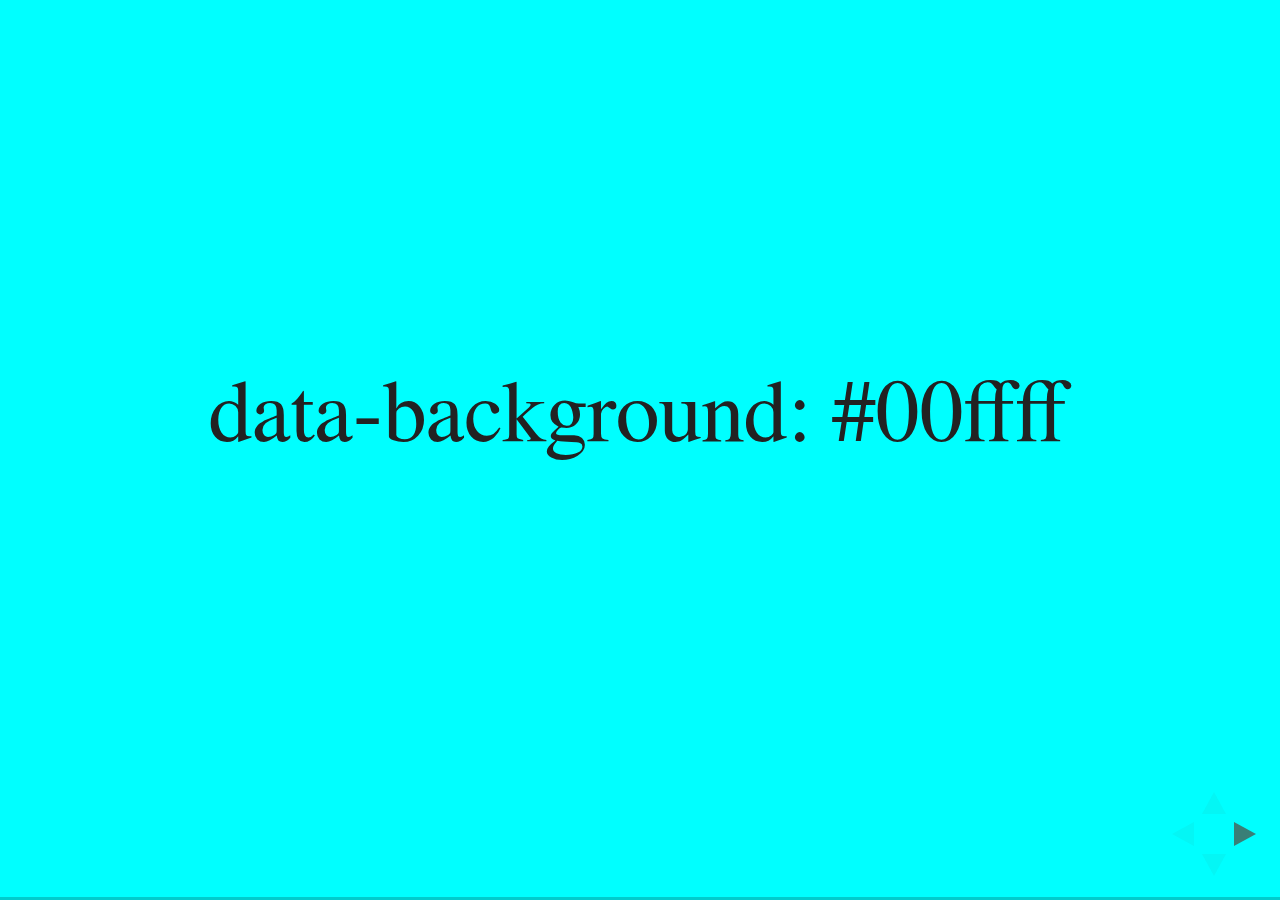
<file: test/examples/slide-backgrounds.html>
<!doctype html>
<html lang="en">

	<head>
		<meta charset="utf-8">

		<title>reveal.js - Slide Backgrounds</title>

		<meta name="viewport" content="width=device-width, initial-scale=1.0, maximum-scale=1.0, user-scalable=no">

		<link rel="stylesheet" href="../../css/reveal.css">
		<link rel="stylesheet" href="../../css/theme/serif.css" id="theme">
		<style type="text/css" media="screen">
			.slides section.has-dark-background,
			.slides section.has-dark-background h2 {
				color: #fff;
			}
			.slides section.has-light-background,
			.slides section.has-light-background h2 {
				color: #222;
			}
		</style>
	</head>

	<body>

		<div class="reveal">

			<div class="slides">

				<section data-background="#00ffff">
					<h2>data-background: #00ffff</h2>
				</section>

				<section data-background="#bb00bb">
					<h2>data-background: #bb00bb</h2>
				</section>

				<section data-background-color="lightblue">
					<h2>data-background: lightblue</h2>
				</section>

				<section>
					<section data-background="#ff0000">
						<h2>data-background: #ff0000</h2>
					</section>
					<section data-background="rgba(0, 0, 0, 0.2)">
						<h2>data-background: rgba(0, 0, 0, 0.2)</h2>
					</section>
					<section data-background="salmon">
						<h2>data-background: salmon</h2>
					</section>
				</section>

				<section data-background="rgba(0, 100, 100, 0.2)">
					<section>
						<h2>Background applied to stack</h2>
					</section>
					<section>
						<h2>Background applied to stack</h2>
					</section>
					<section data-background="rgb(66, 66, 66)">
						<h2>Background applied to slide inside of stack</h2>
					</section>
				</section>

				<section data-background-transition="slide" data-background="assets/image1.png">
					<h2>Background image</h2>
				</section>

				<section>
					<section data-background-transition="slide" data-background="assets/image1.png">
						<h2>Background image</h2>
					</section>
					<section data-background-transition="slide" data-background="assets/image1.png">
						<h2>Background image</h2>
					</section>
				</section>

				<section data-background="assets/image2.png" data-background-size="100px" data-background-repeat="repeat" data-background-color="#111">
					<h2>Background image</h2>
					<pre>data-background-size="100px" data-background-repeat="repeat" data-background-color="#111"</pre>
				</section>

				<section data-background="#888888">
					<h2>Same background twice (1/2)</h2>
				</section>
				<section data-background="#888888">
					<h2>Same background twice (2/2)</h2>
				</section>

				<section data-background-video="https://s3.amazonaws.com/static.slid.es/site/homepage/v1/homepage-video-editor.mp4,https://s3.amazonaws.com/static.slid.es/site/homepage/v1/homepage-video-editor.webm">
					<h2>Video background</h2>
				</section>

				<section data-background-iframe="https://slides.com">
					<h2>Iframe background</h2>
				</section>

				<section>
					<section data-background="#417203">
						<h2>Same background twice vertical (1/2)</h2>
					</section>
					<section data-background="#417203">
						<h2>Same background twice vertical (2/2)</h2>
					</section>
				</section>

				<section data-background="#934f4d">
					<h2>Same background from horizontal to vertical (1/3)</h2>
				</section>
				<section>
					<section data-background="#934f4d">
						<h2>Same background from horizontal to vertical (2/3)</h2>
					</section>
					<section data-background="#934f4d">
						<h2>Same background from horizontal to vertical (3/3)</h2>
					</section>
				</section>

			</div>

		</div>

		<script src="../../lib/js/head.min.js"></script>
		<script src="../../js/reveal.js"></script>

		<script>

			// Full list of configuration options available here:
			// https://github.com/hakimel/reveal.js#configuration
			Reveal.initialize({
				center: true,
				// rtl: true,

				transition: 'linear',
				// transitionSpeed: 'slow',
				// backgroundTransition: 'slide'
			});

		</script>

	</body>
</html>
</file>
<file: fontello-89d7361d/css/fontello-ie7.css>
[class^="icon-"], [class*=" icon-"] {
  font-family: 'fontello';
  font-style: normal;
  font-weight: normal;
 
  /* fix buttons height */
  line-height: 1em;
 
  /* you can be more comfortable with increased icons size */
  /* font-size: 120%; */
}
 
.icon-duckduckgo { *zoom: expression( this.runtimeStyle['zoom'] = '1', this.innerHTML = '&#xe800;&nbsp;'); }
.icon-wikipedia { *zoom: expression( this.runtimeStyle['zoom'] = '1', this.innerHTML = '&#xe801;&nbsp;'); }
.icon-pinterest { *zoom: expression( this.runtimeStyle['zoom'] = '1', this.innerHTML = '&#xe802;&nbsp;'); }
.icon-bitcoin { *zoom: expression( this.runtimeStyle['zoom'] = '1', this.innerHTML = '&#xe803;&nbsp;'); }
.icon-reddit { *zoom: expression( this.runtimeStyle['zoom'] = '1', this.innerHTML = '&#xe804;&nbsp;'); }
.icon-cc { *zoom: expression( this.runtimeStyle['zoom'] = '1', this.innerHTML = '&#xe805;&nbsp;'); }
.icon-facebook { *zoom: expression( this.runtimeStyle['zoom'] = '1', this.innerHTML = '&#xe806;&nbsp;'); }
.icon-youtube { *zoom: expression( this.runtimeStyle['zoom'] = '1', this.innerHTML = '&#xe807;&nbsp;'); }
.icon-vimeo { *zoom: expression( this.runtimeStyle['zoom'] = '1', this.innerHTML = '&#xe808;&nbsp;'); }
.icon-github-circled { *zoom: expression( this.runtimeStyle['zoom'] = '1', this.innerHTML = '&#xe809;&nbsp;'); }
.icon-wordpress { *zoom: expression( this.runtimeStyle['zoom'] = '1', this.innerHTML = '&#xe80a;&nbsp;'); }
.icon-twitter { *zoom: expression( this.runtimeStyle['zoom'] = '1', this.innerHTML = '&#xe80b;&nbsp;'); }
.icon-google { *zoom: expression( this.runtimeStyle['zoom'] = '1', this.innerHTML = '&#xe80c;&nbsp;'); }
.icon-instagram { *zoom: expression( this.runtimeStyle['zoom'] = '1', this.innerHTML = '&#xe80d;&nbsp;'); }
.icon-cc-nd { *zoom: expression( this.runtimeStyle['zoom'] = '1', this.innerHTML = '&#xe80e;&nbsp;'); }
.icon-whatsapp { *zoom: expression( this.runtimeStyle['zoom'] = '1', this.innerHTML = '&#xe80f;&nbsp;'); }
.icon-linux { *zoom: expression( this.runtimeStyle['zoom'] = '1', this.innerHTML = '&#xe810;&nbsp;'); }
.icon-firefox { *zoom: expression( this.runtimeStyle['zoom'] = '1', this.innerHTML = '&#xe811;&nbsp;'); }
.icon-chrome { *zoom: expression( this.runtimeStyle['zoom'] = '1', this.innerHTML = '&#xe813;&nbsp;'); }
</file>
<file: css/theme/night.css>
/**
 * Black theme for reveal.js.
 *
 * Copyright (C) 2011-2012 Hakim El Hattab, http://hakim.se
 */
@import url(https://fonts.googleapis.com/css?family=Montserrat:700);
@import url(https://fonts.googleapis.com/css?family=Open+Sans:400,700,400italic,700italic);
/*********************************************
 * GLOBAL STYLES
 *********************************************/
body {
  background: #111;
  background-color: #111; }

.reveal {
  font-family: "Open Sans", sans-serif;
  font-size: 30px;
  font-weight: normal;
  color: #eee; }

::selection {
  color: #fff;
  background: #e7ad52;
  text-shadow: none; }

.reveal .slides > section,
.reveal .slides > section > section {
  line-height: 1.3;
  font-weight: inherit; }

/*********************************************
 * HEADERS
 *********************************************/
.reveal h1,
.reveal h2,
.reveal h3,
.reveal h4,
.reveal h5,
.reveal h6 {
  margin: 0 0 20px 0;
  color: #eee;
  font-family: "Montserrat", Impact, sans-serif;
  font-weight: normal;
  line-height: 1.2;
  letter-spacing: -0.03em;
  text-transform: none;
  text-shadow: none;
  word-wrap: break-word; }

.reveal h1 {
  font-size: 3.77em; }

.reveal h2 {
  font-size: 2.11em; }

.reveal h3 {
  font-size: 1.55em; }

.reveal h4 {
  font-size: 1em; }

.reveal h1 {
  text-shadow: none; }

/*********************************************
 * OTHER
 *********************************************/
.reveal p {
  margin: 20px 0;
  line-height: 1.3; }

/* Ensure certain elements are never larger than the slide itself */
.reveal img,
.reveal video,
.reveal iframe {
  max-width: 95%;
  max-height: 95%; }

.reveal strong,
.reveal b {
  font-weight: bold; }

.reveal em {
  font-style: italic; }

.reveal ol,
.reveal dl,
.reveal ul {
  display: inline-block;
  text-align: left;
  margin: 0 0 0 1em; }

.reveal ol {
  list-style-type: decimal; }

.reveal ul {
  list-style-type: disc; }

.reveal ul ul {
  list-style-type: square; }

.reveal ul ul ul {
  list-style-type: circle; }

.reveal ul ul,
.reveal ul ol,
.reveal ol ol,
.reveal ol ul {
  display: block;
  margin-left: 40px; }

.reveal dt {
  font-weight: bold; }

.reveal dd {
  margin-left: 40px; }

.reveal q,
.reveal blockquote {
  quotes: none; }

.reveal blockquote {
  display: block;
  position: relative;
  width: 70%;
  margin: 20px auto;
  padding: 5px;
  font-style: italic;
  background: rgba(255, 255, 255, 0.05);
  box-shadow: 0px 0px 2px rgba(0, 0, 0, 0.2); }

.reveal blockquote p:first-child,
.reveal blockquote p:last-child {
  display: inline-block; }

.reveal q {
  font-style: italic; }

.reveal pre {
  display: block;
  position: relative;
  width: 90%;
  margin: 20px auto;
  text-align: left;
  font-size: 0.55em;
  font-family: monospace;
  line-height: 1.2em;
  word-wrap: break-word;
  box-shadow: 0px 0px 6px rgba(0, 0, 0, 0.3); }

.reveal code {
  font-family: monospace; }

.reveal pre code {
  display: block;
  padding: 5px;
  overflow: auto;
  max-height: 400px;
  word-wrap: normal; }

.reveal table {
  margin: auto;
  border-collapse: collapse;
  border-spacing: 0; }

.reveal table th {
  font-weight: bold; }

.reveal table th,
.reveal table td {
  text-align: left;
  padding: 0.2em 0.5em 0.2em 0.5em;
  border-bottom: 1px solid; }

.reveal table th[align="center"],
.reveal table td[align="center"] {
  text-align: center; }

.reveal table th[align="right"],
.reveal table td[align="right"] {
  text-align: right; }

.reveal table tr:last-child td {
  border-bottom: none; }

.reveal sup {
  vertical-align: super; }

.reveal sub {
  vertical-align: sub; }

.reveal small {
  display: inline-block;
  font-size: 0.6em;
  line-height: 1.2em;
  vertical-align: top; }

.reveal small * {
  vertical-align: top; }

/*********************************************
 * LINKS
 *********************************************/
.reveal a {
  color: #e7ad52;
  text-decoration: none;
  -webkit-transition: color 0.15s ease;
  -moz-transition: color 0.15s ease;
  transition: color 0.15s ease; }

.reveal a:hover {
  color: #f3d7ac;
  text-shadow: none;
  border: none; }

.reveal .roll span:after {
  color: #fff;
  background: #d08a1d; }

/*********************************************
 * IMAGES
 *********************************************/
.reveal section img {
  margin: 15px 0px;
  background: rgba(255, 255, 255, 0.12);
  border: 4px solid #eee;
  box-shadow: 0 0 10px rgba(0, 0, 0, 0.15); }

.reveal section img.plain {
  border: 0;
  box-shadow: none; }

.reveal a img {
  -webkit-transition: all 0.15s linear;
  -moz-transition: all 0.15s linear;
  transition: all 0.15s linear; }

.reveal a:hover img {
  background: rgba(255, 255, 255, 0.2);
  border-color: #e7ad52;
  box-shadow: 0 0 20px rgba(0, 0, 0, 0.55); }

/*********************************************
 * NAVIGATION CONTROLS
 *********************************************/
.reveal .controls .navigate-left,
.reveal .controls .navigate-left.enabled {
  border-right-color: #e7ad52; }

.reveal .controls .navigate-right,
.reveal .controls .navigate-right.enabled {
  border-left-color: #e7ad52; }

.reveal .controls .navigate-up,
.reveal .controls .navigate-up.enabled {
  border-bottom-color: #e7ad52; }

.reveal .controls .navigate-down,
.reveal .controls .navigate-down.enabled {
  border-top-color: #e7ad52; }

.reveal .controls .navigate-left.enabled:hover {
  border-right-color: #f3d7ac; }

.reveal .controls .navigate-right.enabled:hover {
  border-left-color: #f3d7ac; }

.reveal .controls .navigate-up.enabled:hover {
  border-bottom-color: #f3d7ac; }

.reveal .controls .navigate-down.enabled:hover {
  border-top-color: #f3d7ac; }

/*********************************************
 * PROGRESS BAR
 *********************************************/
.reveal .progress {
  background: rgba(0, 0, 0, 0.2); }

.reveal .progress span {
  background: #e7ad52;
  -webkit-transition: width 800ms cubic-bezier(0.26, 0.86, 0.44, 0.985);
  -moz-transition: width 800ms cubic-bezier(0.26, 0.86, 0.44, 0.985);
  transition: width 800ms cubic-bezier(0.26, 0.86, 0.44, 0.985); }
</file>
<file: css/theme/serif.css>
/**
 * A simple theme for reveal.js presentations, similar
 * to the default theme. The accent color is brown.
 *
 * This theme is Copyright (C) 2012-2013 Owen Versteeg, http://owenversteeg.com - it is MIT licensed.
 */
.reveal a {
  line-height: 1.3em; }

/*********************************************
 * GLOBAL STYLES
 *********************************************/
body {
  background: #F0F1EB;
  background-color: #F0F1EB; }

.reveal {
  font-family: "Palatino Linotype", "Book Antiqua", Palatino, FreeSerif, serif;
  font-size: 36px;
  font-weight: normal;
  color: #000; }

::selection {
  color: #fff;
  background: #26351C;
  text-shadow: none; }

.reveal .slides > section,
.reveal .slides > section > section {
  line-height: 1.3;
  font-weight: inherit; }

/*********************************************
 * HEADERS
 *********************************************/
.reveal h1,
.reveal h2,
.reveal h3,
.reveal h4,
.reveal h5,
.reveal h6 {
  margin: 0 0 20px 0;
  color: #383D3D;
  font-family: "Palatino Linotype", "Book Antiqua", Palatino, FreeSerif, serif;
  font-weight: normal;
  line-height: 1.2;
  letter-spacing: normal;
  text-transform: none;
  text-shadow: none;
  word-wrap: break-word; }

.reveal h1 {
  font-size: 3.77em; }

.reveal h2 {
  font-size: 2.11em; }

.reveal h3 {
  font-size: 1.55em; }

.reveal h4 {
  font-size: 1em; }

.reveal h1 {
  text-shadow: none; }

/*********************************************
 * OTHER
 *********************************************/
.reveal p {
  margin: 20px 0;
  line-height: 1.3; }

/* Ensure certain elements are never larger than the slide itself */
.reveal img,
.reveal video,
.reveal iframe {
  max-width: 95%;
  max-height: 95%; }

.reveal strong,
.reveal b {
  font-weight: bold; }

.reveal em {
  font-style: italic; }

.reveal ol,
.reveal dl,
.reveal ul {
  display: inline-block;
  text-align: left;
  margin: 0 0 0 1em; }

.reveal ol {
  list-style-type: decimal; }

.reveal ul {
  list-style-type: disc; }

.reveal ul ul {
  list-style-type: square; }

.reveal ul ul ul {
  list-style-type: circle; }

.reveal ul ul,
.reveal ul ol,
.reveal ol ol,
.reveal ol ul {
  display: block;
  margin-left: 40px; }

.reveal dt {
  font-weight: bold; }

.reveal dd {
  margin-left: 40px; }

.reveal q,
.reveal blockquote {
  quotes: none; }

.reveal blockquote {
  display: block;
  position: relative;
  width: 70%;
  margin: 20px auto;
  padding: 5px;
  font-style: italic;
  background: rgba(255, 255, 255, 0.05);
  box-shadow: 0px 0px 2px rgba(0, 0, 0, 0.2); }

.reveal blockquote p:first-child,
.reveal blockquote p:last-child {
  display: inline-block; }

.reveal q {
  font-style: italic; }

.reveal pre {
  display: block;
  position: relative;
  width: 90%;
  margin: 20px auto;
  text-align: left;
  font-size: 0.55em;
  font-family: monospace;
  line-height: 1.2em;
  word-wrap: break-word;
  box-shadow: 0px 0px 6px rgba(0, 0, 0, 0.3); }

.reveal code {
  font-family: monospace; }

.reveal pre code {
  display: block;
  padding: 5px;
  overflow: auto;
  max-height: 400px;
  word-wrap: normal; }

.reveal table {
  margin: auto;
  border-collapse: collapse;
  border-spacing: 0; }

.reveal table th {
  font-weight: bold; }

.reveal table th,
.reveal table td {
  text-align: left;
  padding: 0.2em 0.5em 0.2em 0.5em;
  border-bottom: 1px solid; }

.reveal table th[align="center"],
.reveal table td[align="center"] {
  text-align: center; }

.reveal table th[align="right"],
.reveal table td[align="right"] {
  text-align: right; }

.reveal table tr:last-child td {
  border-bottom: none; }

.reveal sup {
  vertical-align: super; }

.reveal sub {
  vertical-align: sub; }

.reveal small {
  display: inline-block;
  font-size: 0.6em;
  line-height: 1.2em;
  vertical-align: top; }

.reveal small * {
  vertical-align: top; }

/*********************************************
 * LINKS
 *********************************************/
.reveal a {
  color: #51483D;
  text-decoration: none;
  -webkit-transition: color 0.15s ease;
  -moz-transition: color 0.15s ease;
  transition: color 0.15s ease; }

.reveal a:hover {
  color: #8b7c69;
  text-shadow: none;
  border: none; }

.reveal .roll span:after {
  color: #fff;
  background: #25211c; }

/*********************************************
 * IMAGES
 *********************************************/
.reveal section img {
  margin: 15px 0px;
  background: rgba(255, 255, 255, 0.12);
  border: 4px solid #000;
  box-shadow: 0 0 10px rgba(0, 0, 0, 0.15); }

.reveal section img.plain {
  border: 0;
  box-shadow: none; }

.reveal a img {
  -webkit-transition: all 0.15s linear;
  -moz-transition: all 0.15s linear;
  transition: all 0.15s linear; }

.reveal a:hover img {
  background: rgba(255, 255, 255, 0.2);
  border-color: #51483D;
  box-shadow: 0 0 20px rgba(0, 0, 0, 0.55); }

/*********************************************
 * NAVIGATION CONTROLS
 *********************************************/
.reveal .controls .navigate-left,
.reveal .controls .navigate-left.enabled {
  border-right-color: #51483D; }

.reveal .controls .navigate-right,
.reveal .controls .navigate-right.enabled {
  border-left-color: #51483D; }

.reveal .controls .navigate-up,
.reveal .controls .navigate-up.enabled {
  border-bottom-color: #51483D; }

.reveal .controls .navigate-down,
.reveal .controls .navigate-down.enabled {
  border-top-color: #51483D; }

.reveal .controls .navigate-left.enabled:hover {
  border-right-color: #8b7c69; }

.reveal .controls .navigate-right.enabled:hover {
  border-left-color: #8b7c69; }

.reveal .controls .navigate-up.enabled:hover {
  border-bottom-color: #8b7c69; }

.reveal .controls .navigate-down.enabled:hover {
  border-top-color: #8b7c69; }

/*********************************************
 * PROGRESS BAR
 *********************************************/
.reveal .progress {
  background: rgba(0, 0, 0, 0.2); }

.reveal .progress span {
  background: #51483D;
  -webkit-transition: width 800ms cubic-bezier(0.26, 0.86, 0.44, 0.985);
  -moz-transition: width 800ms cubic-bezier(0.26, 0.86, 0.44, 0.985);
  transition: width 800ms cubic-bezier(0.26, 0.86, 0.44, 0.985); }
</file>
<file: fontello-89d7361d/css/animation.css>
/*
   Animation example, for spinners
*/
.animate-spin {
  -moz-animation: spin 2s infinite linear;
  -o-animation: spin 2s infinite linear;
  -webkit-animation: spin 2s infinite linear;
  animation: spin 2s infinite linear;
  display: inline-block;
}
@-moz-keyframes spin {
  0% {
    -moz-transform: rotate(0deg);
    -o-transform: rotate(0deg);
    -webkit-transform: rotate(0deg);
    transform: rotate(0deg);
  }

  100% {
    -moz-transform: rotate(359deg);
    -o-transform: rotate(359deg);
    -webkit-transform: rotate(359deg);
    transform: rotate(359deg);
  }
}
@-webkit-keyframes spin {
  0% {
    -moz-transform: rotate(0deg);
    -o-transform: rotate(0deg);
    -webkit-transform: rotate(0deg);
    transform: rotate(0deg);
  }

  100% {
    -moz-transform: rotate(359deg);
    -o-transform: rotate(359deg);
    -webkit-transform: rotate(359deg);
    transform: rotate(359deg);
  }
}
@-o-keyframes spin {
  0% {
    -moz-transform: rotate(0deg);
    -o-transform: rotate(0deg);
    -webkit-transform: rotate(0deg);
    transform: rotate(0deg);
  }

  100% {
    -moz-transform: rotate(359deg);
    -o-transform: rotate(359deg);
    -webkit-transform: rotate(359deg);
    transform: rotate(359deg);
  }
}
@-ms-keyframes spin {
  0% {
    -moz-transform: rotate(0deg);
    -o-transform: rotate(0deg);
    -webkit-transform: rotate(0deg);
    transform: rotate(0deg);
  }

  100% {
    -moz-transform: rotate(359deg);
    -o-transform: rotate(359deg);
    -webkit-transform: rotate(359deg);
    transform: rotate(359deg);
  }
}
@keyframes spin {
  0% {
    -moz-transform: rotate(0deg);
    -o-transform: rotate(0deg);
    -webkit-transform: rotate(0deg);
    transform: rotate(0deg);
  }

  100% {
    -moz-transform: rotate(359deg);
    -o-transform: rotate(359deg);
    -webkit-transform: rotate(359deg);
    transform: rotate(359deg);
  }
}
</file>
<file: test/qunit-1.12.0.css>
/**
 * QUnit v1.12.0 - A JavaScript Unit Testing Framework
 *
 * http://qunitjs.com
 *
 * Copyright 2012 jQuery Foundation and other contributors
 * Released under the MIT license.
 * http://jquery.org/license
 */

/** Font Family and Sizes */

#qunit-tests, #qunit-header, #qunit-banner, #qunit-testrunner-toolbar, #qunit-userAgent, #qunit-testresult {
	font-family: "Helvetica Neue Light", "HelveticaNeue-Light", "Helvetica Neue", Calibri, Helvetica, Arial, sans-serif;
}

#qunit-testrunner-toolbar, #qunit-userAgent, #qunit-testresult, #qunit-tests li { font-size: small; }
#qunit-tests { font-size: smaller; }


/** Resets */

#qunit-tests, #qunit-header, #qunit-banner, #qunit-userAgent, #qunit-testresult, #qunit-modulefilter {
	margin: 0;
	padding: 0;
}


/** Header */

#qunit-header {
	padding: 0.5em 0 0.5em 1em;

	color: #8699a4;
	background-color: #0d3349;

	font-size: 1.5em;
	line-height: 1em;
	font-weight: normal;

	border-radius: 5px 5px 0 0;
	-moz-border-radius: 5px 5px 0 0;
	-webkit-border-top-right-radius: 5px;
	-webkit-border-top-left-radius: 5px;
}

#qunit-header a {
	text-decoration: none;
	color: #c2ccd1;
}

#qunit-header a:hover,
#qunit-header a:focus {
	color: #fff;
}

#qunit-testrunner-toolbar label {
	display: inline-block;
	padding: 0 .5em 0 .1em;
}

#qunit-banner {
	height: 5px;
}

#qunit-testrunner-toolbar {
	padding: 0.5em 0 0.5em 2em;
	color: #5E740B;
	background-color: #eee;
	overflow: hidden;
}

#qunit-userAgent {
	padding: 0.5em 0 0.5em 2.5em;
	background-color: #2b81af;
	color: #fff;
	text-shadow: rgba(0, 0, 0, 0.5) 2px 2px 1px;
}

#qunit-modulefilter-container {
	float: right;
}

/** Tests: Pass/Fail */

#qunit-tests {
	list-style-position: inside;
}

#qunit-tests li {
	padding: 0.4em 0.5em 0.4em 2.5em;
	border-bottom: 1px solid #fff;
	list-style-position: inside;
}

#qunit-tests.hidepass li.pass, #qunit-tests.hidepass li.running  {
	display: none;
}

#qunit-tests li strong {
	cursor: pointer;
}

#qunit-tests li a {
	padding: 0.5em;
	color: #c2ccd1;
	text-decoration: none;
}
#qunit-tests li a:hover,
#qunit-tests li a:focus {
	color: #000;
}

#qunit-tests li .runtime {
	float: right;
	font-size: smaller;
}

.qunit-assert-list {
	margin-top: 0.5em;
	padding: 0.5em;

	background-color: #fff;

	border-radius: 5px;
	-moz-border-radius: 5px;
	-webkit-border-radius: 5px;
}

.qunit-collapsed {
	display: none;
}

#qunit-tests table {
	border-collapse: collapse;
	margin-top: .2em;
}

#qunit-tests th {
	text-align: right;
	vertical-align: top;
	padding: 0 .5em 0 0;
}

#qunit-tests td {
	vertical-align: top;
}

#qunit-tests pre {
	margin: 0;
	white-space: pre-wrap;
	word-wrap: break-word;
}

#qunit-tests del {
	background-color: #e0f2be;
	color: #374e0c;
	text-decoration: none;
}

#qunit-tests ins {
	background-color: #ffcaca;
	color: #500;
	text-decoration: none;
}

/*** Test Counts */

#qunit-tests b.counts                       { color: black; }
#qunit-tests b.passed                       { color: #5E740B; }
#qunit-tests b.failed                       { color: #710909; }

#qunit-tests li li {
	padding: 5px;
	background-color: #fff;
	border-bottom: none;
	list-style-position: inside;
}

/*** Passing Styles */

#qunit-tests li li.pass {
	color: #3c510c;
	background-color: #fff;
	border-left: 10px solid #C6E746;
}

#qunit-tests .pass                          { color: #528CE0; background-color: #D2E0E6; }
#qunit-tests .pass .test-name               { color: #366097; }

#qunit-tests .pass .test-actual,
#qunit-tests .pass .test-expected           { color: #999999; }

#qunit-banner.qunit-pass                    { background-color: #C6E746; }

/*** Failing Styles */

#qunit-tests li li.fail {
	color: #710909;
	background-color: #fff;
	border-left: 10px solid #EE5757;
	white-space: pre;
}

#qunit-tests > li:last-child {
	border-radius: 0 0 5px 5px;
	-moz-border-radius: 0 0 5px 5px;
	-webkit-border-bottom-right-radius: 5px;
	-webkit-border-bottom-left-radius: 5px;
}

#qunit-tests .fail                          { color: #000000; background-color: #EE5757; }
#qunit-tests .fail .test-name,
#qunit-tests .fail .module-name             { color: #000000; }

#qunit-tests .fail .test-actual             { color: #EE5757; }
#qunit-tests .fail .test-expected           { color: green;   }

#qunit-banner.qunit-fail                    { background-color: #EE5757; }


/** Result */

#qunit-testresult {
	padding: 0.5em 0.5em 0.5em 2.5em;

	color: #2b81af;
	background-color: #D2E0E6;

	border-bottom: 1px solid white;
}
#qunit-testresult .module-name {
	font-weight: bold;
}

/** Fixture */

#qunit-fixture {
	position: absolute;
	top: -10000px;
	left: -10000px;
	width: 1000px;
	height: 1000px;
}
</file>
